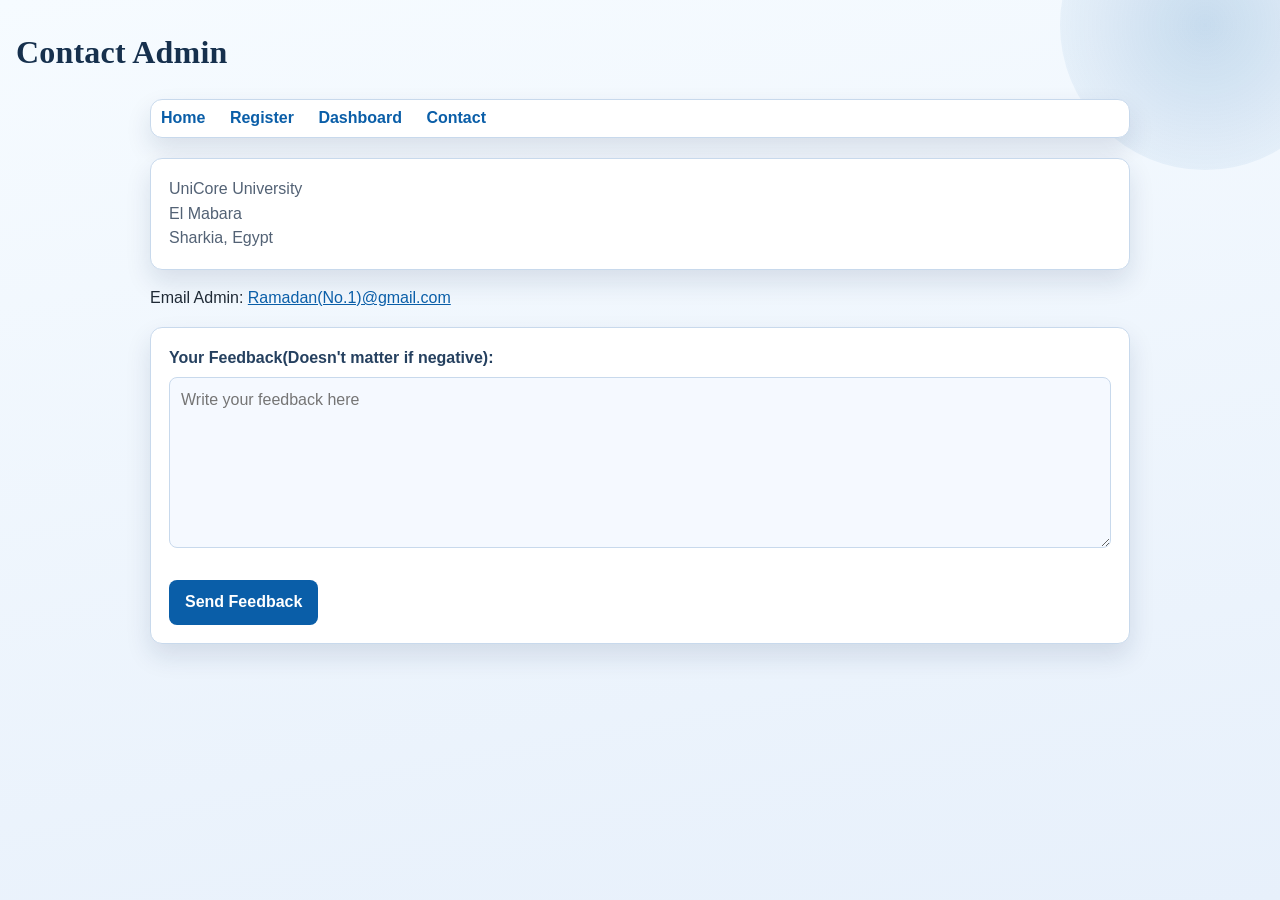
<file: src/HTML/UniCore_Pages/contact.html>
<!DOCTYPE html>
<html lang="en">
<head>
    <meta charset="UTF-8">
    <meta name="viewport" content="width=device-width, initial-scale=1.0">
    <title>UniCore - Contact Admin</title>
    <link rel="stylesheet" href="./css/styles.css">
</head>
<body>
    <h1>Contact Admin</h1>
    <nav>
            <a href="index.html">Home</a>
            <a href="register.html">Register</a>
            <a href="dashboard.html">Dashboard</a>
            <a href="contact.html">Contact</a>
    </nav>

    <address>
        UniCore University<br>
        El Mabara<br>
        Sharkia, Egypt
    </address>

    <p>
        Email Admin:
        <a href="numberone@gmail.com">Ramadan(No.1)@gmail.com</a>
    </p>

    <form action="#" method="post">
        <label for="feedback">Your Feedback(Doesn't matter if negative):</label><br>
        <textarea id="feedback" name="feedback" rows="6" cols="50" placeholder="Write your feedback here"></textarea>
        <br><br>
        <button type="submit">Send Feedback</button>
    </form>
</body>
</html>
</file>
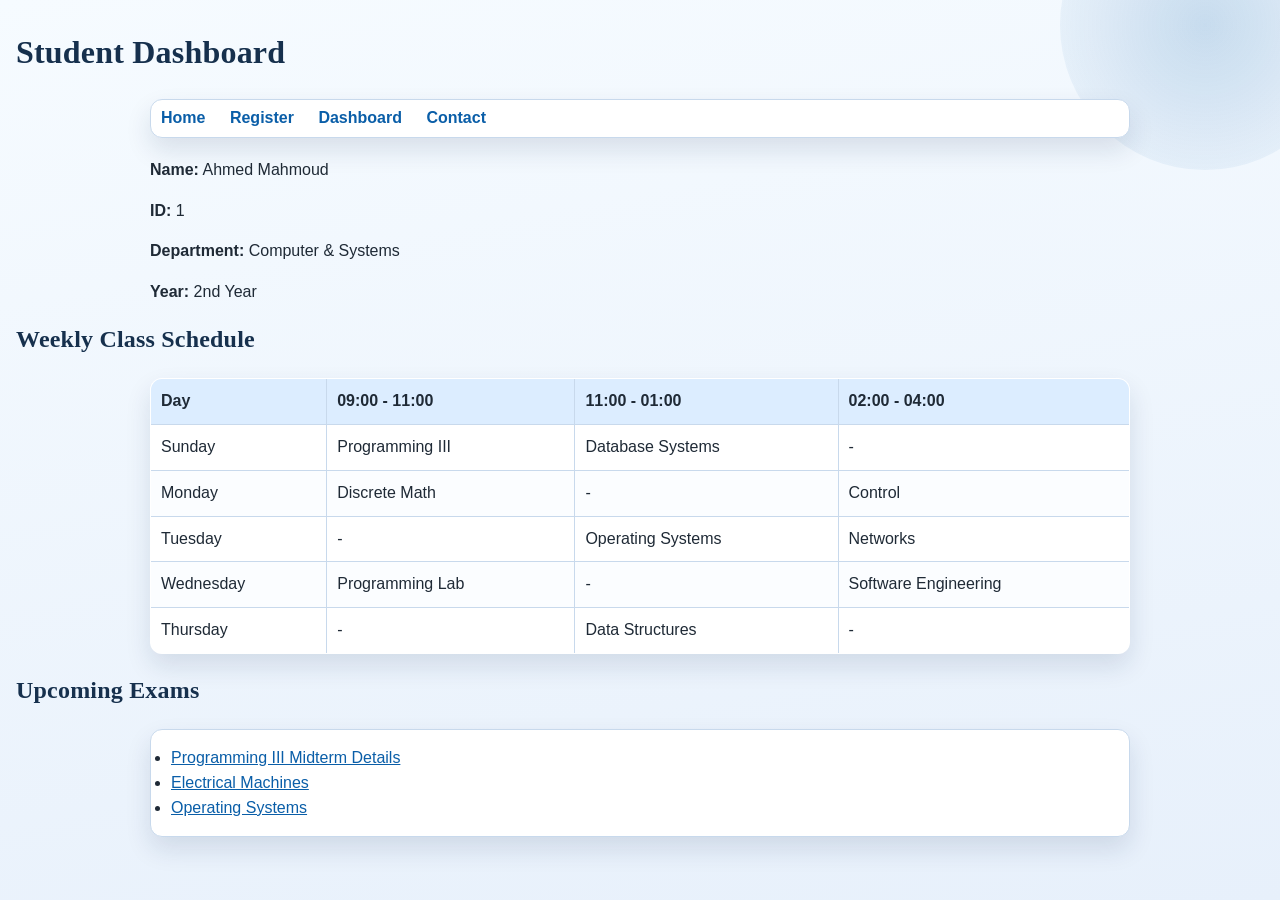
<file: src/HTML/UniCore_Pages/dashboard.html>
<!DOCTYPE html>
<html lang="en">
<head>
    <meta charset="UTF-8">
    <meta name="viewport" content="width=device-width, initial-scale=1.0">
    <title>UniCore - Dashboard</title>
    <link rel="stylesheet" href="./css/styles.css">
</head>
<body>
    <h1>Student Dashboard</h1>    
    <nav>
            <a href="index.html">Home</a>
            <a href="register.html">Register</a>
            <a href="dashboard.html">Dashboard</a>
            <a href="contact.html">Contact</a>
    </nav>
    

    <p><strong>Name:</strong> Ahmed Mahmoud</p>
    <p><strong>ID:</strong> 1</p>
    <p><strong>Department:</strong> Computer & Systems</p>
    <p><strong>Year:</strong> 2nd Year</p>

    <h2>Weekly Class Schedule</h2>
    <table border="1">
        <thead>
            <tr>
                <th>Day</th>
                <th>09:00 - 11:00</th>
                <th>11:00 - 01:00</th>
                <th>02:00 - 04:00</th>
            </tr>
        </thead>
        <tbody>
            <tr>
                <td>Sunday</td>
                <td>Programming III</td>
                <td>Database Systems</td>
                <td>-</td>
            </tr>
            <tr>
                <td>Monday</td>
                <td>Discrete Math</td>
                <td>-</td>
                <td>Control</td>
            </tr>
            <tr>
                <td>Tuesday</td>
                <td>-</td>
                <td>Operating Systems</td>
                <td>Networks</td>
            </tr>
            <tr>
                <td>Wednesday</td>
                <td>Programming Lab</td>
                <td>-</td>
                <td>Software Engineering</td>
            </tr>
            <tr>
                <td>Thursday</td>
                <td>-</td>
                <td>Data Structures</td>
                <td>-</td>
            </tr>
        </tbody>
    </table>

    <h2>Upcoming Exams</h2>
    <ul>
        <li><a href="#">Programming III Midterm Details</a></li>
        <li><a href="#">Electrical Machines</a></li>
        <li><a href="#">Operating Systems</a></li>
    </ul>
</body>
</html>
</file>
<file: src/HTML/UniCore_Pages/css/styles.css>
:root {
	--bg-top: #f6fbff;
	--bg-bottom: #e7f0fb;
	--surface: #ffffff;
	--surface-soft: #f5f9ff;
	--text-main: #1f2a36;
	--text-muted: #536275;
	--primary: #0a5ea8;
	--primary-hover: #084a84;
	--border: #c8d9ec;
	--shadow: 0 12px 26px rgba(15, 45, 80, 0.12);
}

* {
	box-sizing: border-box;
}

body {
	margin: 0;
	min-height: 100vh;
	padding: 28px 16px 44px;
	font-family: "Trebuchet MS", "Segoe UI", sans-serif;
	color: var(--text-main);
	line-height: 1.55;
	background: linear-gradient(170deg, var(--bg-top), var(--bg-bottom));
}

body::before {
	content: "";
	position: fixed;
	top: -120px;
	right: -70px;
	width: 290px;
	height: 290px;
	border-radius: 50%;
	background: radial-gradient(circle, rgba(10, 94, 168, 0.19), rgba(10, 94, 168, 0));
	z-index: -1;
}

h1,
h2 {
	font-family: Georgia, "Times New Roman", serif;
	letter-spacing: 0.2px;
	margin-top: 0;
	color: #16304d;
}

p,
li,
label,
td,
th,
address {
	font-size: 1rem;
}

nav,
section,
form,
table,
address,
footer,
ul,
p {
	max-width: 980px;
	margin-left: auto;
	margin-right: auto;
}

nav {
	background: var(--surface);
	border: 1px solid var(--border);
	border-radius: 12px;
	box-shadow: var(--shadow);
	margin-bottom: 20px;
}

nav ul {
	margin: 0;
	padding: 10px 16px;
	list-style: none;
	display: flex;
	gap: 10px;
	flex-wrap: wrap;
}

nav a {
	display: inline-block;
	text-decoration: none;
	color: var(--primary);
	font-weight: 700;
	padding: 6px 10px;
	border-radius: 8px;
	transition: background-color 0.2s ease, color 0.2s ease;
}

nav a:hover {
	background-color: #e8f3ff;
	color: var(--primary-hover);
}

section,
form,
address,
table,
ul {
	background: var(--surface);
	border: 1px solid var(--border);
	border-radius: 12px;
	box-shadow: var(--shadow);
}

section,
form,
address {
	padding: 18px;
}

section img {
	margin-top: 8px;
	border-radius: 10px;
	border: 1px solid var(--border);
}

form p {
	margin: 0 0 12px;
}

label {
	font-weight: 600;
	color: #25405f;
}

input,
select,
textarea,
button {
	font: inherit;
}

input,
select,
textarea {
	width: 100%;
	margin-top: 6px;
	padding: 10px 11px;
	border: 1px solid var(--border);
	border-radius: 8px;
	background: var(--surface-soft);
}

fieldset {
	border: 1px solid var(--border);
	border-radius: 10px;
	background: var(--surface-soft);
	margin: 12px 0;
	padding: 12px;
}

legend {
	padding: 0 6px;
	font-weight: 700;
	color: #214061;
}

fieldset label {
	display: inline-flex;
	align-items: center;
	gap: 6px;
	margin-right: 14px;
	margin-bottom: 8px;
	font-weight: 500;
}

fieldset input[type="radio"] {
	width: auto;
	margin: 0;
}

button {
	border: 0;
	border-radius: 8px;
	padding: 10px 16px;
	font-weight: 700;
	color: #fff;
	background: var(--primary);
	cursor: pointer;
	transition: background-color 0.2s ease, transform 0.2s ease;
}

button:hover {
	background: var(--primary-hover);
	transform: translateY(-1px);
}

table {
	border-collapse: collapse;
	width: min(980px, 100%);
	overflow: hidden;
	margin-top: 10px;
	margin-bottom: 18px;
}

thead {
	background: #dcedff;
}

th,
td {
	border: 1px solid var(--border);
	text-align: left;
	padding: 10px;
}

tbody tr:nth-child(even) {
	background: #fbfdff;
}

ul {
	margin-top: 10px;
	margin-bottom: 18px;
	padding: 16px 20px;
}

a {
	color: var(--primary);
}

a:hover {
	color: var(--primary-hover);
}

address {
	font-style: normal;
	color: var(--text-muted);
	margin-top: 8px;
	margin-bottom: 12px;
}

footer {
	margin-top: 24px;
	text-align: center;
	color: var(--text-muted);
}

@media (max-width: 700px) {
	body {
		padding: 18px 12px 26px;
	}

	nav ul {
		gap: 6px;
		padding: 8px 10px;
	}

	section,
	form,
	address {
		padding: 14px;
	}

	th,
	td {
		font-size: 0.92rem;
		padding: 8px;
	}
}
</file>
